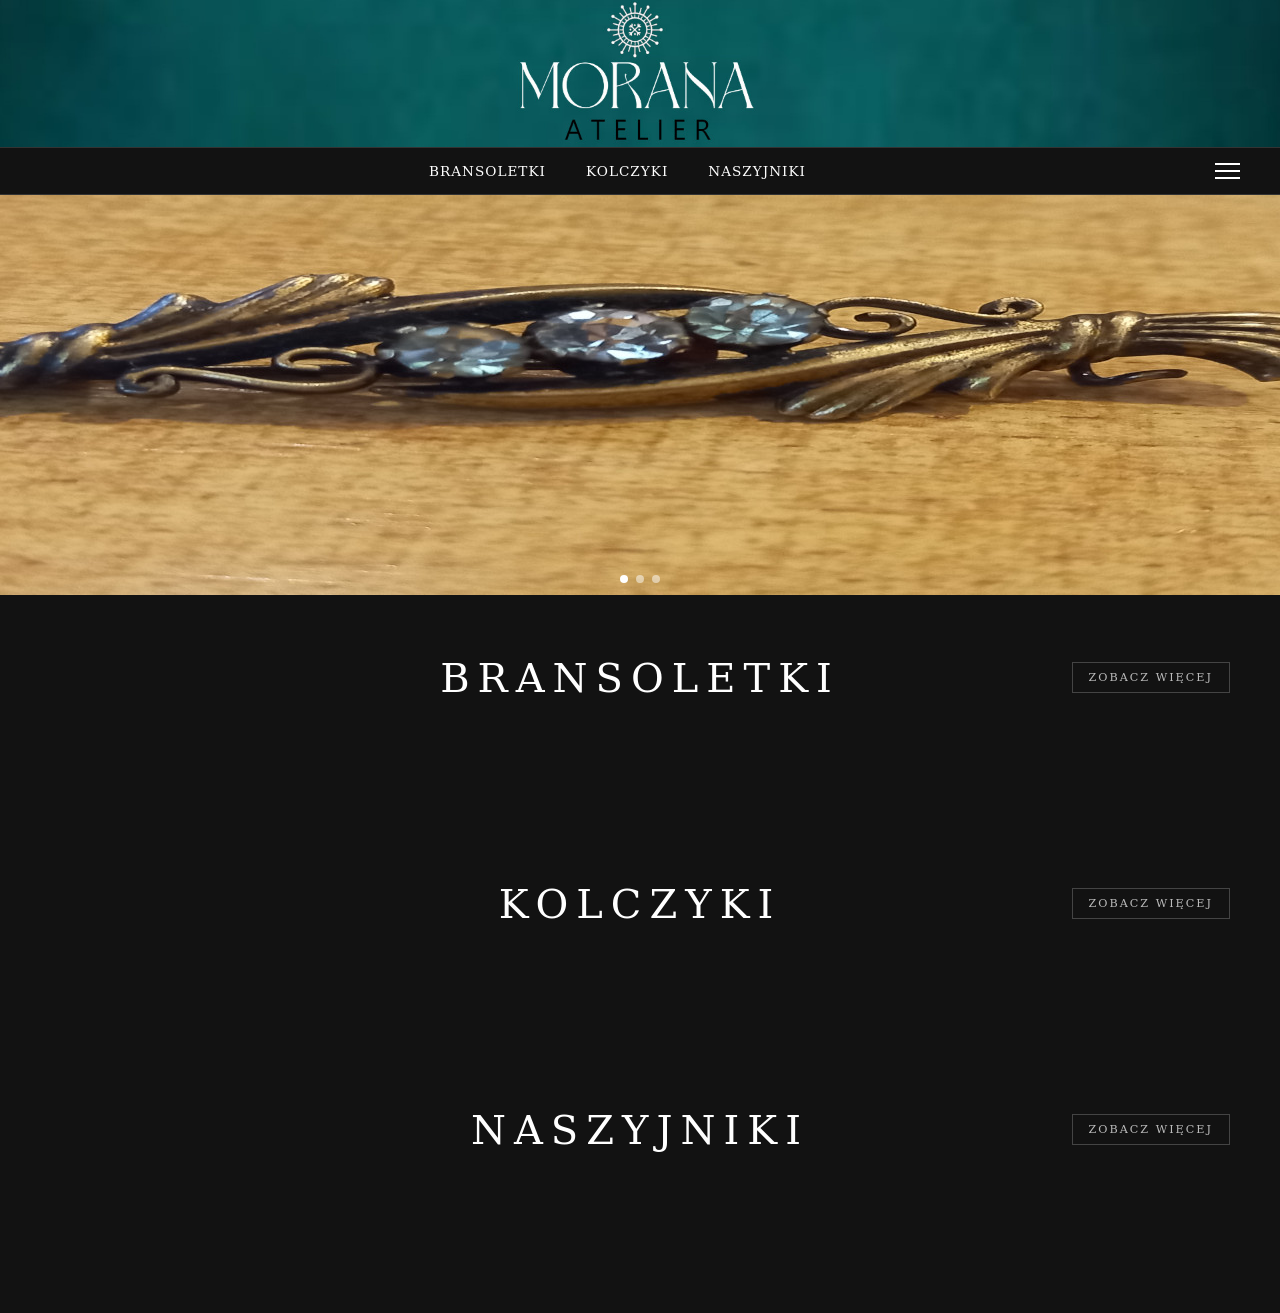
<file: index.html>
<!DOCTYPE html>
<html lang="pl">
<head>
    <meta charset="UTF-8">
    <meta name="viewport" content="width=device-width, initial-scale=1.0">
    <title>Morana Art - Ekskluzywna Biżuteria</title>
    <link rel="stylesheet" href="style.css">
    <link rel="stylesheet" href="https://cdn.jsdelivr.net/npm/swiper@11/swiper-bundle.min.css" />
</head>
<body>

    <header class="site-header">
        <picture>
            <source media="(max-width: 768px)" srcset="images/uploads/morana_logo_full_mobile.jpg">
            <img src="images/uploads/morana_logo_full.jpg" alt="Morana Art Jewelry" class="header-banner">
        </picture>
    </header>

    <nav class="main-nav">
        <div class="nav-container">
            <ul class="nav-links">
                <li><a href="#sec-Bransoletki">Bransoletki</a></li>
                <li><a href="#sec-Kolczyki">Kolczyki</a></li>
                <li><a href="#sec-Naszyjniki">Naszyjniki</a></li>
            </ul>

            <div class="permanent-menu">
                <div class="hamburger-icon" onclick="toggleExtraMenu()">
                    <span></span>
                    <span></span>
                    <span></span>
                    <ul class="extra-dropdown" id="extraMenu">
                        <li><a href="omnie.html">O mnie</a></li>
                        <li><a href="kontakt.html">Kontakt</a></li>
                    </ul>
                </div>
            </div>
        </div>
    </nav>

    <!-- SLIDER -->
    <div class="swiper main-slider">
        <div class="swiper-wrapper">
            <div class="swiper-slide"><img src="images/uploads/slider1.jpg" alt="Kolekcja 1"></div>
            <div class="swiper-slide"><img src="images/uploads/slider2.jpg" alt="Kolekcja 2"></div>
            <div class="swiper-slide"><img src="images/uploads/slider3.jpg" alt="Kolekcja 3"></div>
        </div>
        <div class="swiper-pagination"></div>
    </div>

    <!-- SEKCJA BRANSOLETKI -->
    <section id="sec-Bransoletki" class="category-section">
        <div class="category-header">
            <a href="category.html?cat=Bransoletki" class="see-more">Zobacz więcej</a>
            <h2 class="category-title">BRANSOLETKI</h2>
        </div>
        <div class="swiper products-swiper">
            <div id="grid-Bransoletki" class="swiper-wrapper">
                <!-- Produkty -->
            </div>
            <div class="swiper-button-next"></div>
            <div class="swiper-button-prev"></div>
        </div>
    </section>

    <!-- SEKCJA KOLCZYKI -->
    <section id="sec-Kolczyki" class="category-section">
        <div class="category-header">
            <a href="category.html?cat=Kolczyki" class="see-more">Zobacz więcej</a>
            <h2 class="category-title">KOLCZYKI</h2>
        </div>
        <div class="swiper products-swiper">
            <div id="grid-Kolczyki" class="swiper-wrapper">
                <!-- Produkty -->
            </div>
            <div class="swiper-button-next"></div>
            <div class="swiper-button-prev"></div>
        </div>
    </section>

    <!-- SEKCJA NASZYJNIKI -->
    <section id="sec-Naszyjniki" class="category-section">
        <div class="category-header">
            <a href="category.html?cat=Naszyjniki" class="see-more">Zobacz więcej</a>
            <h2 class="category-title">NASZYJNIKI</h2>
        </div>
        <div class="swiper products-swiper">
            <div id="grid-Naszyjniki" class="swiper-wrapper">
                <!-- Produkty -->
            </div>
            <div class="swiper-button-next"></div>
            <div class="swiper-button-prev"></div>
        </div>
    </section>

    <script>
async function loadAllProducts() {
    const repoOwner = "tyskie1000-ux"; 
    const repoName = "jewelry"; 
    const folderPath = "content/products";
    const apiUrl = `https://api.github.com/repos/${repoOwner}/${repoName}/contents/${folderPath}`;

    const categories = ["Bransoletki", "Kolczyki", "Naszyjniki"];
    categories.forEach(cat => {
        const el = document.getElementById(`grid-${cat}`);
        if (el) el.innerHTML = '';
    });

    try {
        const response = await fetch(apiUrl);
        const files = await response.json();

        if (!Array.isArray(files)) {
            console.error("Błąd API GitHub (prawdopodobnie limit zapytań):", files);
            categories.forEach(cat => {
                const el = document.getElementById(`grid-${cat}`);
                if (el) {
                    el.innerHTML = '<p style="color: #666; font-style: italic; text-align:center; width:100%;">Tymczasowy limit zapytań API GitHub został wyczerpany. Produkty pojawią się ponownie automatycznie po zresetowaniu limitu przez GitHub (zazwyczaj do godziny).</p>';
                }
            });
            return;
        }

        // TO JEST TWOJA PĘTLA FOR
        for (const file of files) {
            if (file.name.endsWith('.json')) {
                try {
                    const res = await fetch(file.download_url + '?t=' + Date.now());
                    const product = await res.json();

                    const isNew = product.is_new === true || product.is_new === "true";
                    const priceRaw = product.price !== undefined && product.price !== null ? product.price.toString() : "0";
                    let cleanPrice = priceRaw.toLowerCase().replace('zł', '').trim();

                    const cardHTML = `
                        <div class="swiper-slide">
                            <a href="product.html?id=${file.name}" class="product-card" style="text-decoration: none;">
                                <div class="image-container">
                                    <img src="${product.image || ''}" alt="${product.title || ''}">
                                </div>
                                <div class="product-info">
                                    ${isNew ? '<span class="product-category-label">NOWOŚĆ</span>' : ''}
                                    <h3 class="product-name">${product.title || 'Produkt bez nazwy'}</h3>
                                    <div class="product-price">${cleanPrice} zł</div>
                                </div>
                            </a>
                        </div>
                    `;

                    const targetGrid = document.getElementById(`grid-${product.category}`);
                    if (targetGrid) {
                        targetGrid.innerHTML += cardHTML;
                    }
                } catch (innerError) {
                    console.error("Błąd przetwarzania pojedynczego pliku produktu:", file.name, innerError);
                }
            }
        }

        categories.forEach(cat => {
            const el = document.getElementById(`grid-${cat}`);
            if (el && el.innerHTML === '') {
                el.innerHTML = '<p style="color: #666; font-style: italic; text-align:center; width:100%;">Obecnie brak produktów w tej kategorii.</p>';
            }
        });

    } catch (error) {
        console.error("Główny błąd ładowania API:", error);
    }

    document.querySelectorAll('.products-swiper').forEach(slider => {
        new Swiper(slider, {
            slidesPerView: 1,
            spaceBetween: 15,
            navigation: {
                nextEl: slider.querySelector('.swiper-button-next'),
                prevEl: slider.querySelector('.swiper-button-prev'),
            },
            breakpoints: {
                640: { slidesPerView: 2.5 },
                1024: { slidesPerView: 4 },
                1440: { slidesPerView: 5 }
            }
        });
    });
}

loadAllProducts();
</script>

<script src="https://cdn.jsdelivr.net/npm/swiper@11/swiper-bundle.min.js"></script>
<script>
  function toggleExtraMenu() {
      const extra = document.getElementById('extraMenu');
      extra.classList.toggle('active');
  }

  const swiper = new Swiper('.main-slider', {
    loop: true,
    autoplay: {
      delay: 5000,
      disableOnInteraction: false,
    },
    pagination: {
      el: '.swiper-pagination',
      clickable: true,
    },
    grabCursor: true,
  });
</script>
</body>
</html>
</file>
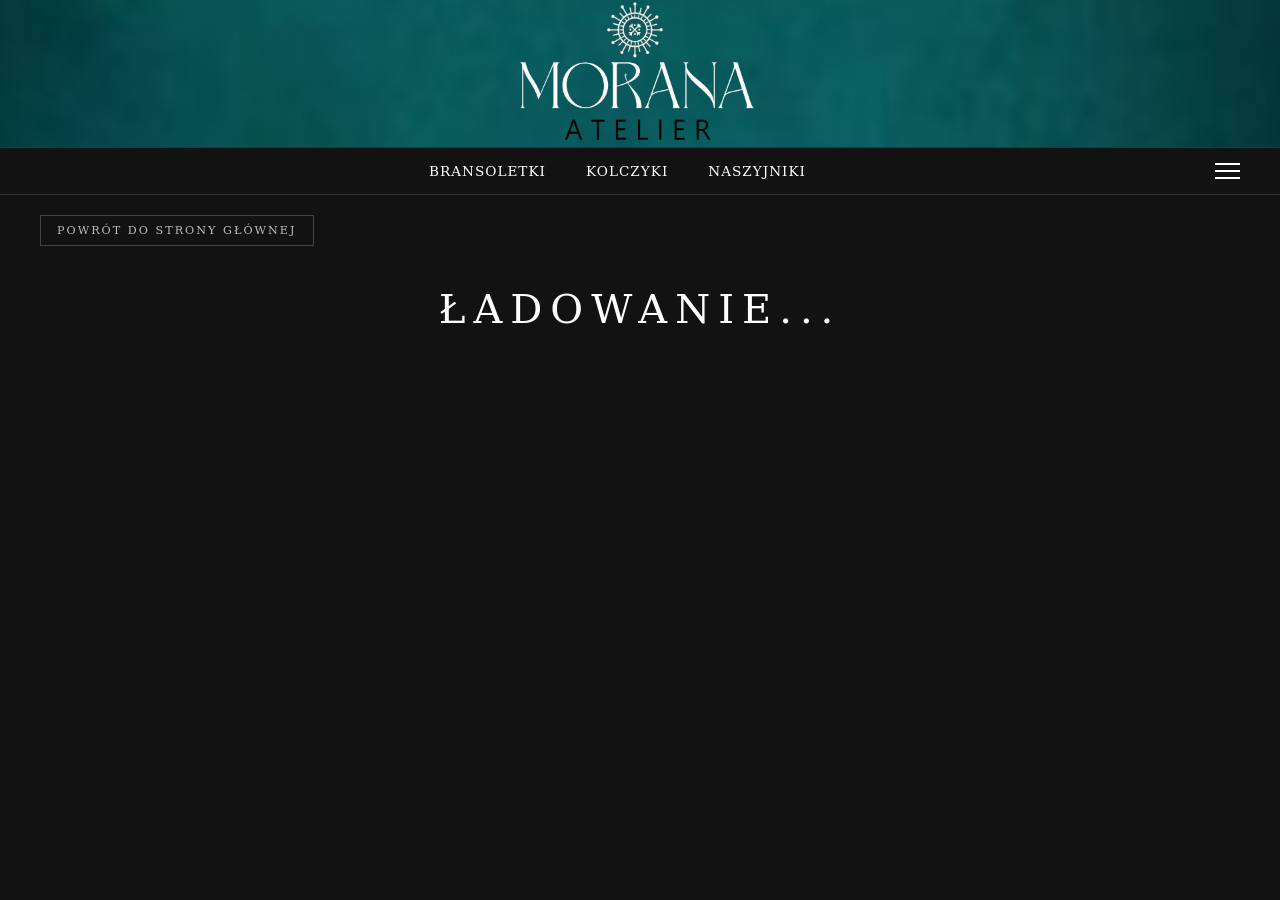
<file: category.html>
<!DOCTYPE html>
<html lang="pl">
<head>
    <meta charset="UTF-8">
    <meta name="viewport" content="width=device-width, initial-scale=1.0">
    <title>Kategoria - Morana Art</title>
    <link rel="stylesheet" href="style.css">
</head>
<body>

    <header class="site-header">
        <a href="index.html">
            <picture>
                <source media="(max-width: 768px)" srcset="images/uploads/morana_logo_full_mobile.jpg">
                <img src="images/uploads/morana_logo_full.jpg" alt="Morana Art Jewelry" class="header-banner">
            </picture>
        </a>
    </header>

    <nav class="main-nav">
        <div class="nav-container">
            <ul class="nav-links">
                <li><a href="index.html#sec-Bransoletki">Bransoletki</a></li>
                <li><a href="index.html#sec-Kolczyki">Kolczyki</a></li>
                <li><a href="index.html#sec-Naszyjniki">Naszyjniki</a></li>
            </ul>
            <div class="permanent-menu">
                <div class="hamburger-icon" onclick="toggleExtraMenu()">
                    <span></span><span></span><span></span>
                    <ul class="extra-dropdown" id="extraMenu">
                        <li><a href="omnie.html">O mnie</a></li>
                        <li><a href="kontakt.html">Kontakt</a></li>
                    </ul>
                </div>
            </div>
        </div>
    </nav>

    <section class="category-section">
        <a href="index.html" class="back-link">Powrót do strony głównej</a>
        <div class="category-header">
            <h2 id="page-title" class="category-title">ŁADOWANIE...</h2>
        </div>
        <div id="category-grid" class="products-grid">
            <!-- Produkty zostaną wczytane tutaj -->
        </div>
    </section>

    <script>
        function toggleExtraMenu() {
            document.getElementById('extraMenu').classList.toggle('active');
        }

        async function loadCategoryProducts() {
            const params = new URLSearchParams(window.location.search);
            const category = params.get('cat');
            if (!category) return;

            document.getElementById('page-title').innerText = category.toUpperCase();
            document.title = `${category} - Morana Art`;

            const repoOwner = "tyskie1000-ux"; 
            const repoName = "jewelry"; 
            const apiUrl = `https://api.github.com/repos/${repoOwner}/${repoName}/contents/content/products`;

            try {
                const response = await fetch(apiUrl);
                const files = await response.json();
                const grid = document.getElementById('category-grid');
                grid.innerHTML = '';

                for (const file of files) {
                    if (file.name.endsWith('.json')) {
                        const res = await fetch(file.download_url + '?t=' + Date.now());
                        const product = await res.json();

                        if (product.category === category) {
                            const isNew = product.is_new === true || product.is_new === "true";
                            let cleanPrice = product.price.toString().toLowerCase().replace('zł', '').trim();

                            grid.innerHTML += `
                                <a href="product.html?id=${file.name}" class="product-card" style="text-decoration: none;">
                                    <div class="image-container">
                                        <img src="${product.image}" alt="${product.title}">
                                    </div>
                                    <div class="product-info">
                                        ${isNew ? '<span class="product-category-label">NOWOŚĆ</span>' : ''}
                                        <h3 class="product-name">${product.title}</h3>
                                        <div class="product-price">${cleanPrice} zł</div>
                                    </div>
                                </a>
                            `;
                        }
                    }
                }
            } catch (error) {
                console.error("Błąd:", error);
            }
        }

        loadCategoryProducts();
    </script>
</body>
</html>
</file>
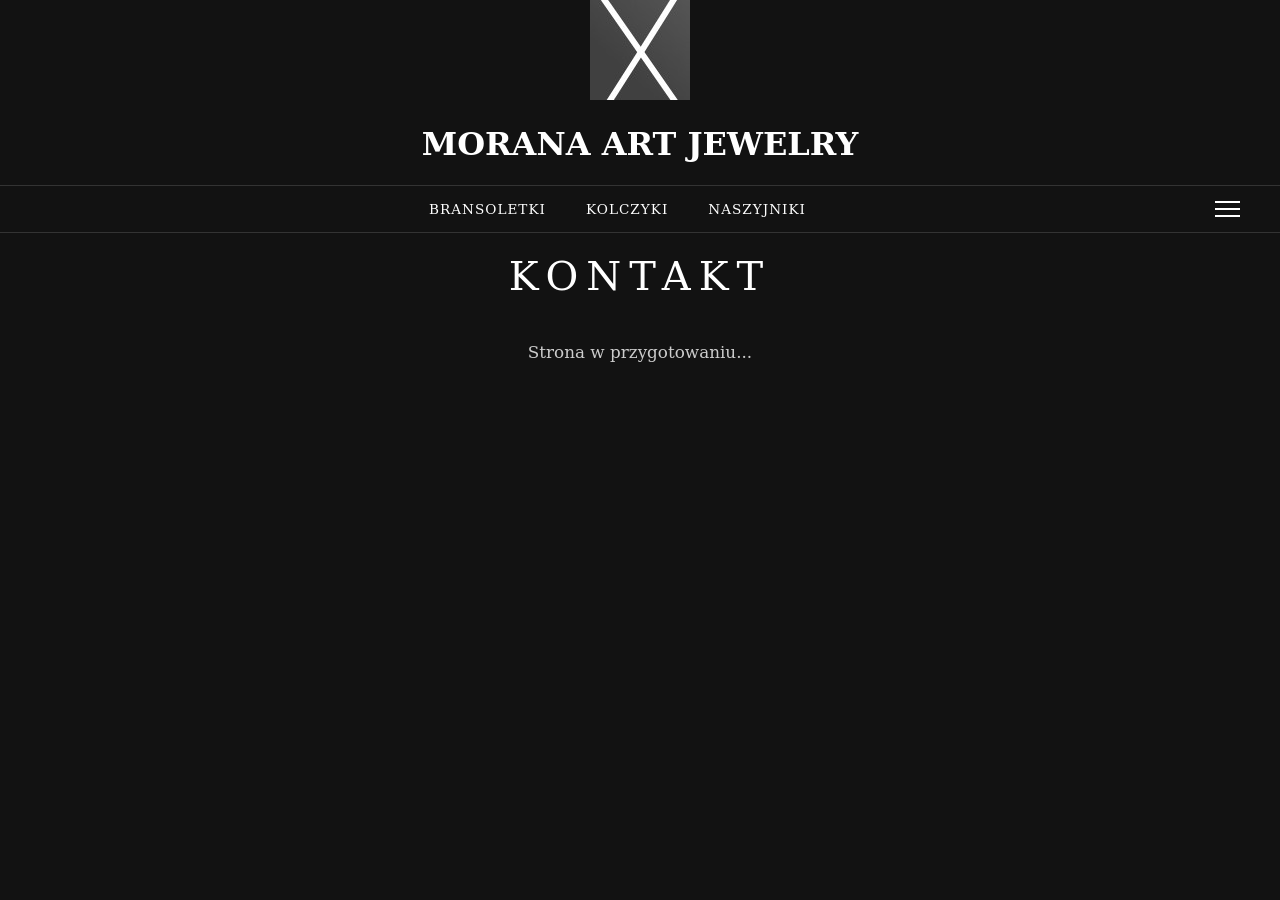
<file: kontakt.html>
<!DOCTYPE html>
<html lang="pl">
<head>
    <meta charset="UTF-8">
    <meta name="viewport" content="width=device-width, initial-scale=1.0">
    <title>Kontakt - Morana Art</title>
    <link rel="stylesheet" href="style.css">
</head>
<body>

    <header class="site-header">
        <a href="index.html" style="text-decoration: none; color: inherit;">
            <img src="images/uploads/logo.jpg" alt="Morana Art Logo" class="site-logo">
            <h1 class="site-title">MORANA ART JEWELRY</h1>
        </a>
    </header>

    <nav class="main-nav">
        <div class="nav-container">
            <ul class="nav-links">
                <li><a href="index.html#sec-Bransoletki">Bransoletki</a></li>
                <li><a href="index.html#sec-Kolczyki">Kolczyki</a></li>
                <li><a href="index.html#sec-Naszyjniki">Naszyjniki</a></li>
            </ul>

            <div class="permanent-menu">
                <div class="hamburger-icon" onclick="toggleExtraMenu()">
                    <span></span>
                    <span></span>
                    <span></span>
                    <ul class="extra-dropdown" id="extraMenu">
                        <li><a href="omnie.html">O mnie</a></li>
                        <li><a href="kontakt.html">Kontakt</a></li>
                    </ul>
                </div>
            </div>
        </div>
    </nav>

    <section class="category-section">
        <div class="category-header">
            <h2 class="category-title">KONTAKT</h2>
        </div>
        <div class="product-description" style="max-width: 800px; margin: 0 auto; text-align: center;">
            <!-- Tutaj dodamy treść później -->
            <p>Strona w przygotowaniu...</p>
        </div>
    </section>

    <script>
        function toggleExtraMenu() {
            const extra = document.getElementById('extraMenu');
            extra.classList.toggle('active');
        }
    </script>
</body>
</html>
</file>
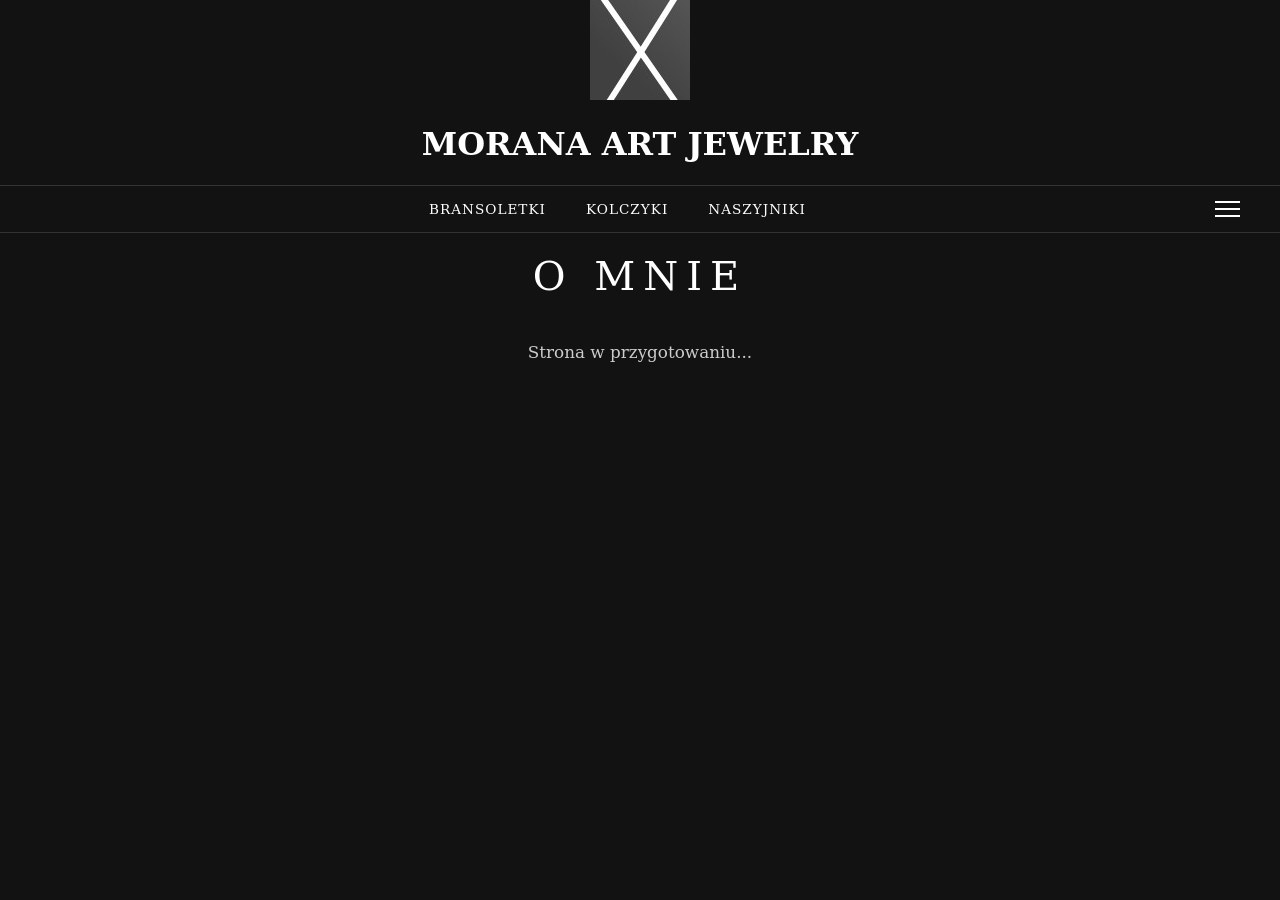
<file: omnie.html>
<!DOCTYPE html>
<html lang="pl">
<head>
    <meta charset="UTF-8">
    <meta name="viewport" content="width=device-width, initial-scale=1.0">
    <title>O mnie - Morana Art</title>
    <link rel="stylesheet" href="style.css">
</head>
<body>

    <header class="site-header">
        <a href="index.html" style="text-decoration: none; color: inherit;">
            <img src="images/uploads/logo.jpg" alt="Morana Art Logo" class="site-logo">
            <h1 class="site-title">MORANA ART JEWELRY</h1>
        </a>
    </header>

    <nav class="main-nav">
        <div class="nav-container">
            <ul class="nav-links">
                <li><a href="index.html#sec-Bransoletki">Bransoletki</a></li>
                <li><a href="index.html#sec-Kolczyki">Kolczyki</a></li>
                <li><a href="index.html#sec-Naszyjniki">Naszyjniki</a></li>
            </ul>

            <div class="permanent-menu">
                <div class="hamburger-icon" onclick="toggleExtraMenu()">
                    <span></span>
                    <span></span>
                    <span></span>
                    <ul class="extra-dropdown" id="extraMenu">
                        <li><a href="omnie.html">O mnie</a></li>
                        <li><a href="kontakt.html">Kontakt</a></li>
                    </ul>
                </div>
            </div>
        </div>
    </nav>

    <section class="category-section">
        <div class="category-header">
            <h2 class="category-title">O MNIE</h2>
        </div>
        <div class="product-description" style="max-width: 800px; margin: 0 auto; text-align: center;">
            <!-- Tutaj dodamy treść później -->
            <p>Strona w przygotowaniu...</p>
        </div>
    </section>

    <script>
        function toggleExtraMenu() {
            const extra = document.getElementById('extraMenu');
            extra.classList.toggle('active');
        }
    </script>
</body>
</html>
</file>
<file: style.css>
/* Ogólne ustawienia strony */
html {
    scroll-behavior: smooth;
}

body {
    background-color: #121212;
    color: white;
    font-family: 'serif', sans-serif;
    margin: 0;
    padding: 0;
}

/* Nagłówek kategorii */
.category-section {
    padding: 20px;
    max-width: 1200px;
    margin: 0 auto 50px auto;
    scroll-margin-top: 100px;
}

.category-header {
    display: flex;
    justify-content: center;
    align-items: center;
    position: relative;
    margin-bottom: 40px;
    padding: 0 10px;
}

.category-title {
    font-size: 2.5rem;
    letter-spacing: 8px;
    text-transform: uppercase;
    font-weight: 300;
    margin: 0;
}

.see-more {
    position: absolute;
    right: 10px;
    color: #bbb;
    text-decoration: none;
    font-size: 0.7rem;
    text-transform: uppercase;
    letter-spacing: 2px;
    border: 1px solid #444;
    padding: 8px 16px;
    transition: all 0.3s ease;
}

.see-more:hover {
    color: white;
    border-color: white;
    background: rgba(255,255,255,0.05);
}

/* Siatka produktów (dla strony kategorii) */
.products-grid {
    display: grid;
    grid-template-columns: repeat(auto-fill, minmax(220px, 1fr));
    gap: 25px;
    margin-top: 30px;
}

/* Slider produktów */
.products-swiper {
    padding: 10px 0 40px 0 !important;
    overflow: hidden;
    position: relative;
}

.products-swiper .swiper-button-next,
.products-swiper .swiper-button-prev {
    color: white;
    top: 150px;
    transform: translateY(-50%);
    z-index: 10;
    background: rgba(18, 18, 18, 0.6);
    width: 35px;
    height: 35px;
    border-radius: 50%;
}

.products-swiper .swiper-button-next::after,
.products-swiper .swiper-button-prev::after {
    font-size: 1.2rem;
    font-weight: bold;
}

.products-swiper .swiper-button-next { right: 5px; }
.products-swiper .swiper-button-prev { left: 5px; }

.products-swiper .swiper-button-disabled {
    display: none;
}

/* Karta produktu */
.product-card {
    background: transparent;
    transition: all 0.4s ease;
    cursor: pointer;
}

.product-card:hover {
    transform: translateY(-8px);
}

/* Kontener na zdjęcie (biały kwadrat) */
.image-container {
    background-color: white;
    position: relative;
    aspect-ratio: 1 / 1;
    display: flex;
    align-items: center;
    justify-content: center;
    margin-bottom: 15px;
    overflow: hidden;
}

.image-container img {
    max-width: 90%;
    max-height: 90%;
    object-fit: contain;
    transition: transform 0.5s ease;
}

.product-card:hover .image-container img {
    transform: scale(1.08);
}

/* Tekst pod zdjęciem */
.product-info {
    text-align: left;
}

.product-category-label {
    font-size: 0.7rem;
    text-transform: uppercase;
    color: #888;
    display: block;
    margin-bottom: 5px;
}

.product-name {
    font-size: 0.9rem;
    margin: 0 0 10px 0;
    font-weight: 400;
    line-height: 1.4;
    color: #ccc;
}

.product-price {
    font-size: 1.1rem;
    font-weight: bold;
    color: white;
}

/* Style strony produktu */
.product-detail-container {
    max-width: 1000px;
    margin: 40px auto;
    padding: 0 20px;
}

.back-link {
    display: inline-block;
    color: #bbb;
    text-decoration: none;
    font-size: 0.7rem;
    text-transform: uppercase;
    letter-spacing: 2px;
    border: 1px solid #444;
    padding: 8px 16px;
    margin-bottom: 40px;
    transition: all 0.3s ease;
}

.back-link:hover {
    color: white;
    border-color: white;
    background: rgba(255,255,255,0.05);
}

.product-detail-layout {
    display: grid;
    grid-template-columns: 1fr 1fr;
    gap: 50px;
    align-items: start;
}

/* Duży biały kwadrat na zdjęcie */
.image-container.large {
    width: 100%;
    max-width: 450px;
}

.product-detail-info {
    padding-top: 20px;
}

.product-description {
    color: #ccc;
    line-height: 1.6;
    margin-bottom: 30px;
    font-size: 1.05rem;
}

.product-full-description {
    grid-column: 1 / -1;
    margin-top: 40px;
    border-top: 1px solid #333;
    padding-top: 40px;
}

.description-header {
    font-family: serif;
    letter-spacing: 2px;
    text-transform: uppercase;
    font-size: 1.2rem;
    margin-bottom: 20px;
    color: white;
}

/* Przycisk akcji */
.buy-button {
    background: white;
    color: black;
    border: none;
    padding: 15px 40px;
    font-family: serif;
    font-weight: bold;
    letter-spacing: 2px;
    cursor: pointer;
    transition: background 0.3s;
    width: 100%;
}

.buy-button:hover {
    background: #ddd;
}

/* Nowe style dla galerii miniatur (dodaj na końcu style.css) */
.gallery-thumbnails {
    display: flex;
    gap: 15px;
    margin-top: 20px;
    flex-wrap: wrap;
    max-width: 450px; /* Dopasowanie do szerokości dużego kontenera */
}

.thumb-img {
    width: 70px;
    height: 70px;
    object-fit: contain; /* Zmieniono na contain, aby pasowało do logiki białych kwadratów */
    background-color: white; /* Białe tło miniaturki pasujące do dużego zdjęcia */
    padding: 5px;
    cursor: pointer;
    border: 2px solid transparent;
    transition: all 0.3s ease;
    box-sizing: border-box;
}

.thumb-img:hover {
    transform: translateY(-2px); /* Delikatne uniesienie przy najechaniu, jak przy kartach */
}

.thumb-img.active {
    border-color: white; /* Wyraźna biała ramka oznaczająca aktywne zdjęcie */
}

/* Slider na stronie głównej */
.main-slider {
    width: 100%;
    height: 400px;
    margin-bottom: 40px;
    margin-top: 0;
}

.main-slider .swiper-slide img {
    width: 100%;
    height: 100%;
    object-fit: cover;
    display: block;
}

.main-slider .swiper-pagination-bullet {
    background: #fff;
    opacity: 0.5;
}

.main-slider .swiper-pagination-bullet-active {
    background: #fff;
    opacity: 1;
}

/* Nagłówek strony */
.site-header {
    padding: 0;
    text-align: center;
    background-color: #121212;
    overflow: hidden;
}

.header-banner {
    width: 100%;
    max-width: 1920px;
    height: auto;
    display: block;
    margin: 0 auto;
}

/* Nawigacja */
.main-nav {
    border-top: 1px solid #333;
    border-bottom: 1px solid #333;
    background-color: #121212;
    position: sticky;
    top: 0;
    z-index: 1000;
}

.nav-container {
    max-width: 1200px;
    margin: 0 auto;
    display: flex;
    align-items: center;
    justify-content: space-between;
    padding: 0 20px;
}

.nav-links {
    list-style: none;
    margin: 0;
    padding: 0;
    display: flex;
    flex-wrap: wrap;
    justify-content: center;
    gap: 20px;
    flex-grow: 1;
}

.nav-links li a {
    display: block;
    padding: 15px 10px;
    color: white;
    text-decoration: none;
    text-transform: uppercase;
    font-size: 0.85rem;
    letter-spacing: 1px;
    transition: color 0.3s;
}

.nav-links li a:hover {
    color: #999;
}

/* Stały hamburger (Kontakt/O mnie) na prawo */
.permanent-menu {
    position: relative;
    z-index: 1001;
    margin-left: 20px;
}

.hamburger-icon {
    display: flex;
    flex-direction: column;
    gap: 5px;
    width: 25px;
    cursor: pointer;
    padding: 15px 0;
}

.hamburger-icon span {
    display: block;
    width: 100%;
    height: 2px;
    background-color: white;
}

.extra-dropdown {
    display: none;
    position: absolute;
    top: 100%;
    right: 0;
    background: #1a1a1a;
    list-style: none;
    padding: 10px 0;
    margin: 0;
    min-width: 150px;
    border: 1px solid #333;
    text-align: right;
}

.extra-dropdown.active {
    display: block;
}

.extra-dropdown li a {
    padding: 10px 20px;
    display: block;
    color: white;
    text-decoration: none;
    font-size: 0.8rem;
    letter-spacing: 1px;
    text-transform: uppercase;
}

.extra-dropdown li a:hover {
    background: #252525;
}

@media (max-width: 768px) {
    .nav-links {
        gap: 5px;
    }
    
    .nav-links li a {
        font-size: 0.75rem;
        padding: 10px 5px;
    }

    .category-title {
        font-size: 1.5rem;
        letter-spacing: 3px;
    }

    .category-header {
        flex-direction: column;
        gap: 15px;
    }

    .see-more {
        position: static;
        font-size: 0.65rem;
        padding: 6px 12px;
    }

    .products-swiper .swiper-button-next,
    .products-swiper .swiper-button-prev {
        top: 45%;
    }

    .main-slider {
        height: 250px;
        margin-bottom: 30px;
    }
}

/* RWD - na telefonach jedna kolumna */
@media (max-width: 768px) {
    .product-detail-layout {
        grid-template-columns: 1fr;
        gap: 30px;
    }
    
    .image-container.large {
        max-width: 100%;
    }
}
</file>
